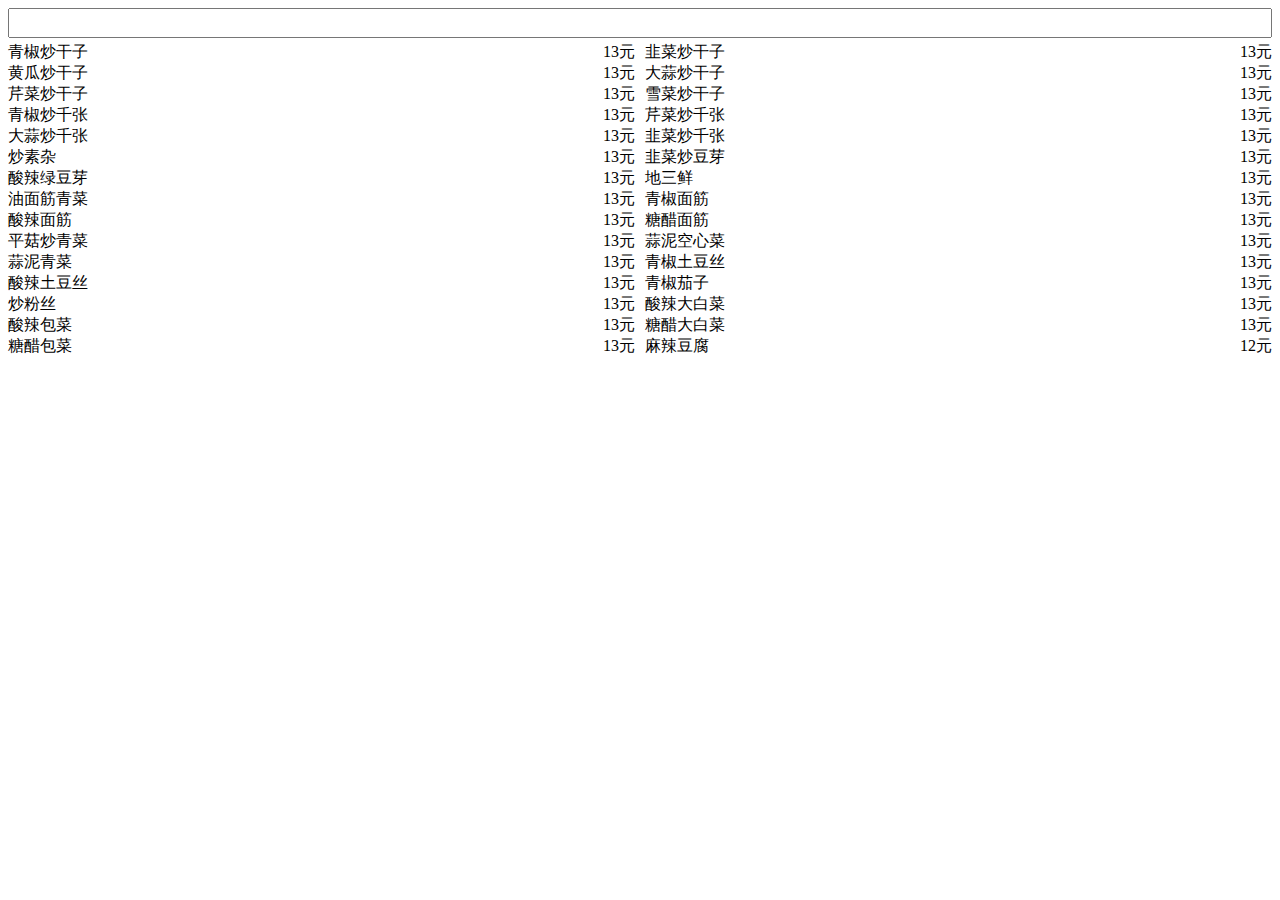
<file: 5.html>
<!DOCTYPE html>
<html lang="en">
<head>
  <meta charset="UTF-8">
  <meta http-equiv="X-UA-Compatible" content="IE=edge">
  <meta name="viewport" content="width=device-width, initial-scale=1.0">
  <title>Document</title>
  <style>
    .input{
      width: 100%;
      box-sizing: border-box;
      font-size: 16px;
      padding: 4px;
    }
    .content{
      display: grid;
      grid-template-columns: repeat(2, 1fr);
      gap: 0px 10px;
      margin-top: 4px;
    }
    .content>div{
      display: flex;
      justify-content: space-between;
    }
  </style>
</head>
<body>
<div>
  <input type="text" class="input" oninput="search(this.value)">
  <div class="content"></div>
</div>
<script>
var data = `
青椒炒干子 13元
韭菜炒干子 13元
黄瓜炒干子 13元
大蒜炒干子 13元
芹菜炒干子 13元
雪菜炒干子 13元
青椒炒千张 13元
芹菜炒千张 13元
大蒜炒千张 13元
韭菜炒千张 13元
炒素杂 13元
韭菜炒豆芽 13元
酸辣绿豆芽 13元
地三鲜 13元
油面筋青菜 13元
青椒面筋 13元
酸辣面筋 13元
糖醋面筋 13元
平菇炒青菜 13元

蒜泥空心菜 13元
蒜泥青菜 13元
青椒土豆丝 13元
酸辣土豆丝 13元
青椒茄子 13元
炒粉丝 13元
酸辣大白菜 13元
酸辣包菜 13元
糖醋大白菜 13元
糖醋包菜 13元

麻辣豆腐 12元
红烧豆腐 12元
鸭血豆腐 13元

韭菜鸡蛋 14元
西红柿鸡蛋 14元
青椒鸡蛋 14元
黄瓜鸡蛋 14元
洋葱鸡蛋 14元

丝瓜鸡蛋 14元
蒜黄鸡蛋 14元
大蒜鸡蛋 14元
平菇鸡蛋 14元
莴瓜鸡蛋 14元
木耳鸡蛋 14元
青椒火腿肠鸡蛋 17元

青椒肉丝 15元
韭菜肉丝 15元
芹菜肉丝 15元
青椒洋葱肉丝 15元
大蒜肉丝 15元
土豆肉丝 15元
水芹肉丝 15元
青椒干子肉丝 15元
青椒毛豆肉丝 15元
青椒面筋肉丝 15元
茄子肉丝 15元
雪菜肉丝 15元

青椒莴笋肉丝 15元
平菇肉丝 15元
蒜苔肉丝 15元
木耳肉丝 16元
莴瓜肉丝 15元
大白菜肉丝 15元
包菜肉丝 15元
韭菜干张肉丝 15元
黄瓜肉丝 15元

大白菜炒皮肚 16元
包菜炒皮肚 16元
青菜炒皮肚 16元

青椒猪肝 15元
洋葱猪肝 15元
大蒜猪肝 15元

青椒炒香肠 16元
土豆炒香肠 16元
大白菜炒香肠 16元
包菜炒香肠 16元
大蒜炒香肠 16元

平菇豆腐肉丝 15元
平菇豆腐香肠 16元
黄瓜鸡丁 15元
青椒鸡丁 15元
芹菜鸡丁 15元
宫爆鸡丁 17元
青菜炒油渣 15元
鱼香肉丝 17元
鱼香茄丝 17元
平菇豆腐油渣 16元
芦蒿干子炒肉丝 17元

酸菜鱼 40元
红烧鸡 25元
爆炒肥肠 22元
豆腐肥肠 22元

青椒腰花 19元
洋葱腰花 19元
家常小炒肉 20元
大白菜粉丝大肉 20元
包菜烧大肉 20元
大白菜烧小排 18元
包菜烧小排 18元
杂烩 18元
大白菜粉丝肉圆 17元
豆腐烧肉圆 17元
炒鸡杂 18元

西红柿鸡蛋汤 14元
紫菜蛋汤 14元
平菇青菜肉丝汤 16元
三鲜汤 18元
豆腐青菜榨菜汤 13元
西红柿猪肝鸡蛋汤 18元
青菜猪肝汤 16元
`
function $(el){return document.querySelector(el)}
function search(str){
  var list = data.split('\n').filter(v=>v)
  var html = list.filter(v=>v.includes(str)).slice(0,30).map(v=>`<div><div>${v.split(' ')[0]}</div><div>${v.split(' ')[1]}</div></div>`).join('')
  $('.content').innerHTML=html
}
search('')
</script>
</body>
</html>
</file>
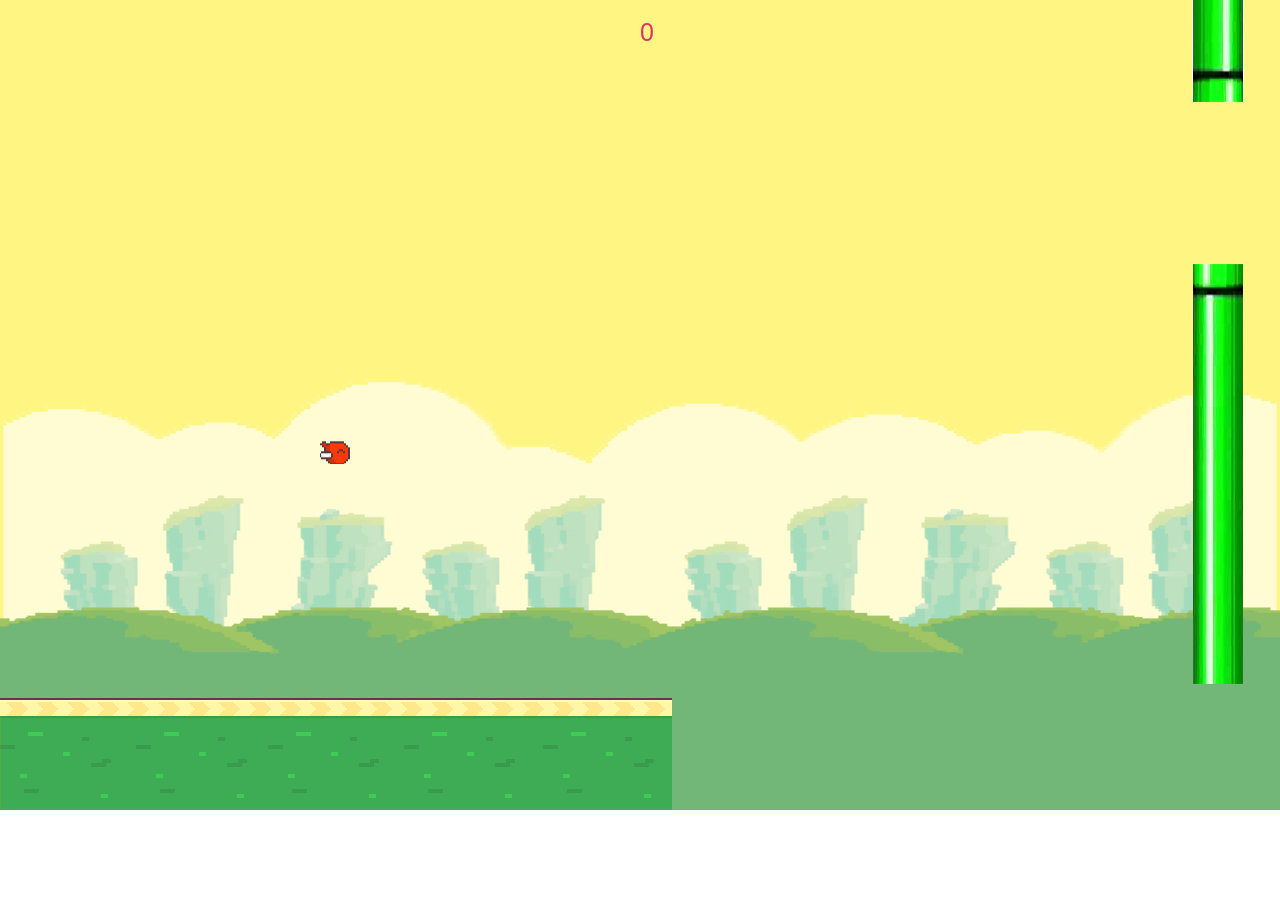
<file: game.html>
<!DOCTYPE html>
<html lang="en">
<head>
  <meta charset="UTF-8">
  <meta name="viewport" content="width=device-width, initial-scale=1.0">
  <meta http-equiv="X-UA-Compatible" content="ie=edge">
  <title>FlyBird</title>
  <style>
    *{
      padding: 0;
      margin: 0;
    }
    html,body{
      width: 100%;
      height: 100%;
      overflow: hidden;
    }
  </style>
</head>
<body>
  <canvas id="canvas"></canvas>
</body>
<script>
  const canvas=document.querySelector('#canvas');
  canvas.width=screen.width;
  canvas.height=screen.height*0.9
</script>
<script type="module" src="./game.js"></script>
</html>
</file>
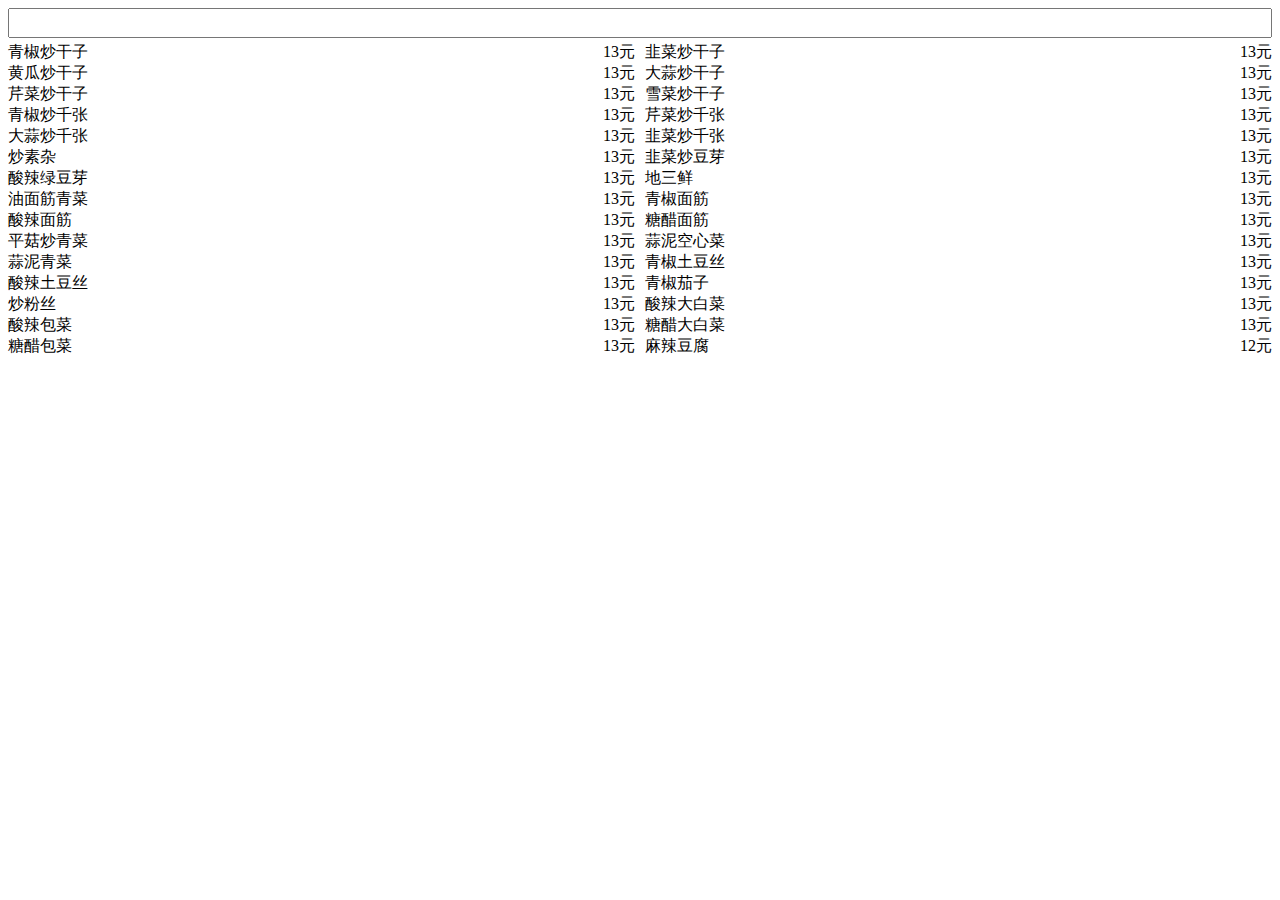
<file: yucheng.html>
<!DOCTYPE html>
<html lang="en">
<head>
  <meta charset="UTF-8">
  <meta http-equiv="X-UA-Compatible" content="IE=edge">
  <meta name="viewport" content="width=device-width, initial-scale=1.0">
  <title>Document</title>
  <style>
    .input{
      width: 100%;
      box-sizing: border-box;
      font-size: 16px;
      padding: 4px;
    }
    .content{
      display: grid;
      grid-template-columns: repeat(2, 1fr);
      gap: 0px 10px;
      margin-top: 4px;
    }
    .content>div{
      display: flex;
      justify-content: space-between;
    }
  </style>
</head>
<body>
<div>
  <input type="text" class="input" oninput="search(this.value)">
  <div class="content"></div>
</div>
<script>
var data = `
青椒炒干子 13元
韭菜炒干子 13元
黄瓜炒干子 13元
大蒜炒干子 13元
芹菜炒干子 13元
雪菜炒干子 13元
青椒炒千张 13元
芹菜炒千张 13元
大蒜炒千张 13元
韭菜炒千张 13元
炒素杂 13元
韭菜炒豆芽 13元
酸辣绿豆芽 13元
地三鲜 13元
油面筋青菜 13元
青椒面筋 13元
酸辣面筋 13元
糖醋面筋 13元
平菇炒青菜 13元

蒜泥空心菜 13元
蒜泥青菜 13元
青椒土豆丝 13元
酸辣土豆丝 13元
青椒茄子 13元
炒粉丝 13元
酸辣大白菜 13元
酸辣包菜 13元
糖醋大白菜 13元
糖醋包菜 13元

麻辣豆腐 12元
红烧豆腐 12元
鸭血豆腐 13元

韭菜鸡蛋 14元
西红柿鸡蛋 14元
青椒鸡蛋 14元
黄瓜鸡蛋 14元
洋葱鸡蛋 14元

丝瓜鸡蛋 14元
蒜黄鸡蛋 14元
大蒜鸡蛋 14元
平菇鸡蛋 14元
莴瓜鸡蛋 14元
木耳鸡蛋 14元
青椒火腿肠鸡蛋 17元

青椒肉丝 15元
韭菜肉丝 15元
芹菜肉丝 15元
青椒洋葱肉丝 15元
大蒜肉丝 15元
土豆肉丝 15元
水芹肉丝 15元
青椒干子肉丝 15元
青椒毛豆肉丝 15元
青椒面筋肉丝 15元
茄子肉丝 15元
雪菜肉丝 15元

青椒莴笋肉丝 15元
平菇肉丝 15元
蒜苔肉丝 15元
木耳肉丝 16元
莴瓜肉丝 15元
大白菜肉丝 15元
包菜肉丝 15元
韭菜千张肉丝 15元
黄瓜肉丝 15元

大白菜炒皮肚 16元
包菜炒皮肚 16元
青菜炒皮肚 16元

青椒猪肝 15元
洋葱猪肝 15元
大蒜猪肝 15元

青椒炒香肠 16元
土豆炒香肠 16元
大白菜炒香肠 16元
包菜炒香肠 16元
大蒜炒香肠 16元

平菇豆腐肉丝 15元
平菇豆腐香肠 16元
黄瓜鸡丁 15元
青椒鸡丁 15元
芹菜鸡丁 15元
宫爆鸡丁 17元
青菜炒油渣 15元
鱼香肉丝 17元
鱼香茄丝 17元
平菇豆腐油渣 16元
芦蒿干子炒肉丝 17元

酸菜鱼 40元
红烧鸡 25元
爆炒肥肠 22元
豆腐肥肠 22元

青椒腰花 19元
洋葱腰花 19元
家常小炒肉 20元
大白菜粉丝大肉 20元
包菜烧大肉 20元
大白菜烧小排 18元
包菜烧小排 18元
杂烩 18元
大白菜粉丝肉圆 17元
豆腐烧肉圆 17元
炒鸡杂 18元

西红柿鸡蛋汤 14元
紫菜蛋汤 14元
平菇青菜肉丝汤 16元
三鲜汤 18元
豆腐青菜榨菜汤 13元
西红柿猪肝鸡蛋汤 18元
青菜猪肝汤 16元
`
function $(el){return document.querySelector(el)}
function search(str){
  var list = data.split('\n').filter(v=>v)
  var html = list.filter(v=>v.includes(str)).slice(0,30).map(v=>`<div><div>${v.split(' ')[0]}</div><div>${v.split(' ')[1]}</div></div>`).join('')
  $('.content').innerHTML=html
}
search('')
</script>
</body>
</html>
</file>
